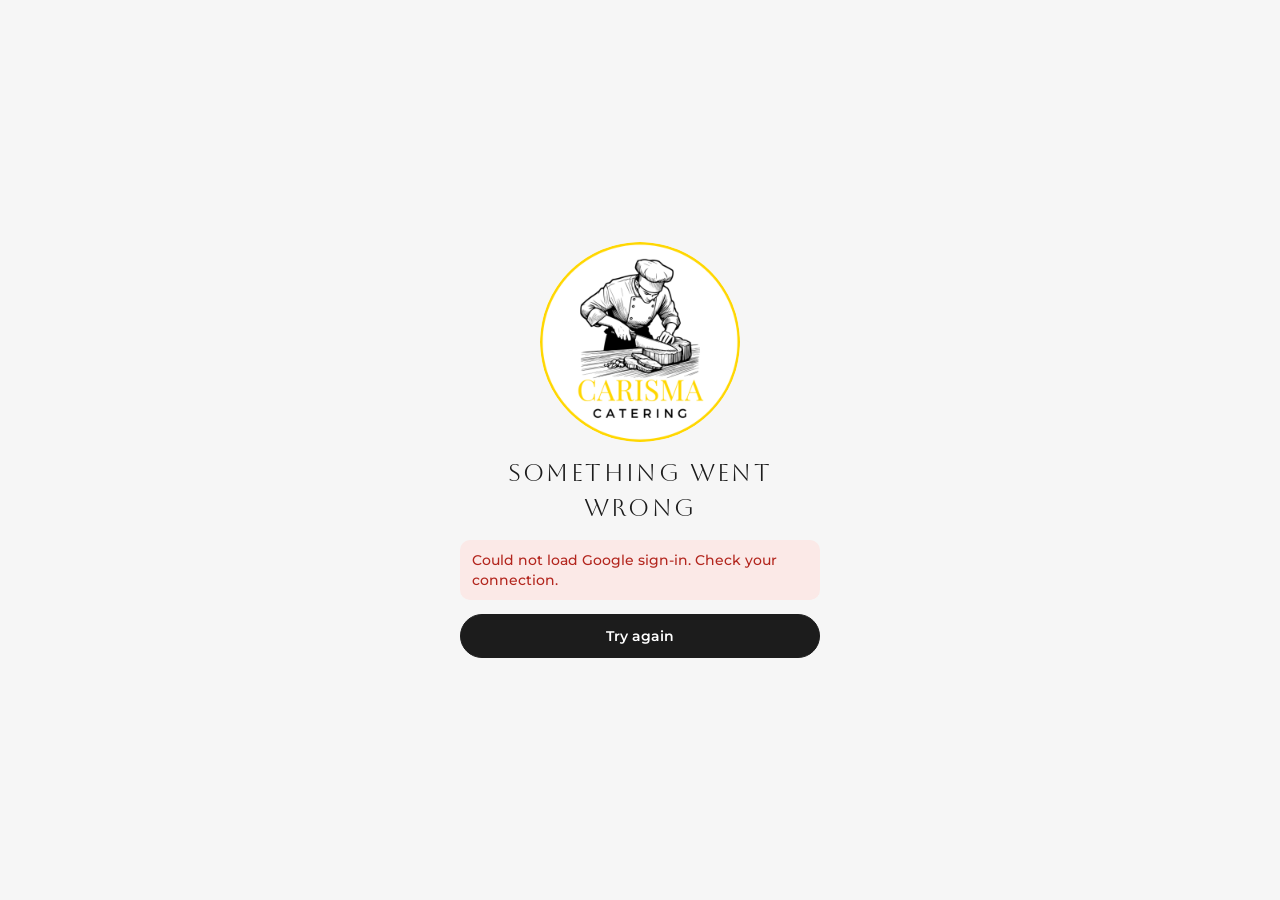
<file: index.html>
<!doctype html>
<html lang="en-GB">
<head>
  <meta charset="utf-8">
  <meta name="viewport" content="width=device-width, initial-scale=1, viewport-fit=cover">
  <title>Carisma Ops</title>
  <meta name="theme-color" content="#1c1c1c">
  <meta name="apple-mobile-web-app-capable" content="yes">
  <meta name="apple-mobile-web-app-status-bar-style" content="black-translucent">
  <meta name="apple-mobile-web-app-title" content="Carisma Ops">
  <link rel="icon" href="assets/logo-badge.png" type="image/png">
  <link rel="apple-touch-icon" href="assets/apple-touch-icon.png">
  <link rel="manifest" href="manifest.webmanifest">
  <link rel="preconnect" href="https://fonts.googleapis.com">
  <link rel="preconnect" href="https://fonts.gstatic.com" crossorigin>
  <link rel="stylesheet" href="https://fonts.googleapis.com/css2?family=Aboreto&family=Montserrat:wght@400;500;600;700&display=swap">
  <!-- Release version. Bump it (and the two ?v= below) on every deploy so browsers fetch
       all files fresh together instead of mixing cached old modules with new ones.
       Every module in js/ must be listed here. -->
  <script type="importmap">
  {
    "imports": {
      "./js/auth.js": "./js/auth.js?v=2026-10-06.4",
      "./js/config.js": "./js/config.js?v=2026-10-06.4",
      "./js/costing.js": "./js/costing.js?v=2026-10-06.4",
      "./js/icons.js": "./js/icons.js?v=2026-10-06.4",
      "./js/legacy-import.js": "./js/legacy-import.js?v=2026-10-06.4",
      "./js/main.js": "./js/main.js?v=2026-10-06.4",
      "./js/pdf-text.js": "./js/pdf-text.js?v=2026-10-06.4",
      "./js/pricelist-paste.js": "./js/pricelist-paste.js?v=2026-10-06.4",
      "./js/recipe-cost.js": "./js/recipe-cost.js?v=2026-10-06.4",
      "./js/recipe-paste.js": "./js/recipe-paste.js?v=2026-10-06.4",
      "./js/sheets.js": "./js/sheets.js?v=2026-10-06.4",
      "./js/starter-ingredients.js": "./js/starter-ingredients.js?v=2026-10-06.4",
      "./js/store.js": "./js/store.js?v=2026-10-06.4",
      "./js/ui.js": "./js/ui.js?v=2026-10-06.4",
      "./js/units.js": "./js/units.js?v=2026-10-06.4",
      "./js/views/ingredients.js": "./js/views/ingredients.js?v=2026-10-06.4",
      "./js/views/menus.js": "./js/views/menus.js?v=2026-10-06.4",
      "./js/views/prices.js": "./js/views/prices.js?v=2026-10-06.4",
      "./js/views/recipes.js": "./js/views/recipes.js?v=2026-10-06.4",
      "./js/views/suppliers.js": "./js/views/suppliers.js?v=2026-10-06.4"
    }
  }
  </script>
  <link rel="stylesheet" href="css/app.css?v=2026-10-06.4">
  <script type="module" src="js/main.js?v=2026-10-06.4"></script>
</head>
<body>
  <div id="loading" class="screen splash">
    <img class="splash-logo pulse" src="assets/logo-light.png" alt="Carisma Catering">
    <p class="overline">Ops</p>
    <p id="loading-msg" class="muted">Loading…</p>
  </div>

  <div id="signin" class="screen splash" hidden>
    <div class="splash-card">
      <img class="splash-logo" src="assets/logo-light.png" alt="Carisma Catering">
      <p class="overline">Ops</p>
      <p class="muted">Food cost, recipes and menus for the team.</p>
      <p id="signin-msg" class="form-error" role="alert" hidden></p>
      <button id="signin-btn" class="btn primary block lg">Sign in with Google</button>
      <p class="muted small">Use the Google account the Carisma spreadsheet is shared with.</p>
    </div>
  </div>

  <!-- First run only, while CLIENT_ID / SPREADSHEET_ID are blank in js/config.js. -->
  <div id="setup" class="screen splash" hidden>
    <div class="splash-card">
      <img class="splash-logo" src="assets/logo-light.png" alt="Carisma Catering">
      <p class="overline">Set up</p>
      <p id="setup-msg" class="form-error" role="alert" hidden></p>
      <form id="setup-client" class="setup-form" hidden>
        <p class="muted">Paste the Google OAuth client ID for Carisma Ops. It's remembered in this browser.</p>
        <input name="clientId" required autocomplete="off" placeholder="…apps.googleusercontent.com" aria-label="Google OAuth client ID">
        <button class="btn primary block lg">Continue</button>
      </form>
      <form id="setup-sheet" class="setup-form" hidden>
        <p class="muted">Carisma Ops keeps its data in a Google spreadsheet. Create a new one, or connect one that's already set up.</p>
        <button type="button" id="setup-create" class="btn primary block lg">Create a new spreadsheet</button>
        <p class="or-divider">or</p>
        <input name="sheet" autocomplete="off" placeholder="Spreadsheet link or ID" aria-label="Spreadsheet link or ID">
        <button class="btn block">Use this spreadsheet</button>
      </form>
      <div id="setup-convert" class="setup-form" hidden>
        <p class="muted">This spreadsheet is still in the old Carisma Ops layout. Converting it renames the old tabs to
          <b>OLD_…</b> (kept as a backup, nothing is deleted), creates the new tabs, and copies your ingredients,
          suppliers, prices, recipes and menus across.</p>
        <p class="muted small">Saved costs are recalculated from the prices. Per-line supplier choices are not carried
          over: recipes use each ingredient's preferred supplier, or the cheapest.</p>
        <button type="button" id="setup-convert-btn" class="btn primary block lg">Convert this spreadsheet</button>
      </div>
    </div>
  </div>

  <div id="fatal" class="screen splash" hidden>
    <div class="splash-card">
      <img class="splash-logo" src="assets/logo-light.png" alt="Carisma Catering">
      <h1 class="title">Something went wrong</h1>
      <p id="fatal-msg" class="form-error" role="alert"></p>
      <button id="retry-btn" class="btn primary block">Try again</button>
    </div>
  </div>

  <div id="app" hidden>
    <header class="topbar">
      <a class="brand" href="#/ingredients" aria-label="Carisma Ops home">
        <img src="assets/logo-badge.png" alt="">
        <span class="brand-name">Carisma</span>
        <span class="brand-sub">Ops</span>
      </a>
      <nav class="nav" aria-label="Main">
        <a href="#/ingredients" data-route="ingredients">
          <svg class="icon" viewBox="0 0 24 24" aria-hidden="true" fill="none" stroke="currentColor" stroke-width="1.8" stroke-linecap="round" stroke-linejoin="round"><path d="M5 19c0-8 6-14 14-14 0 8-6 14-14 14zM5 19l7-7"/></svg>
          <span>Ingredients</span>
        </a>
        <a href="#/suppliers" data-route="suppliers">
          <svg class="icon" viewBox="0 0 24 24" aria-hidden="true" fill="none" stroke="currentColor" stroke-width="1.8" stroke-linecap="round" stroke-linejoin="round"><path d="M3 6h11v10H3zM14 10h4l3 3v3h-7"/><circle cx="7" cy="18" r="2"/><circle cx="17" cy="18" r="2"/></svg>
          <span>Suppliers</span>
        </a>
        <a href="#/recipes" data-route="recipes">
          <svg class="icon" viewBox="0 0 24 24" aria-hidden="true" fill="none" stroke="currentColor" stroke-width="1.8" stroke-linecap="round" stroke-linejoin="round"><path d="M5 4h11a2 2 0 0 1 2 2v14H7a2 2 0 0 1-2-2zM5 18a2 2 0 0 1 2-2h11M9 8h5"/></svg>
          <span>Recipes</span>
        </a>
        <a href="#/menus" data-route="menus">
          <svg class="icon" viewBox="0 0 24 24" aria-hidden="true" fill="none" stroke="currentColor" stroke-width="1.8" stroke-linecap="round" stroke-linejoin="round"><rect x="5" y="4" width="14" height="17" rx="2"/><path d="M8.5 9h7M8.5 12.5h7M8.5 16h4"/></svg>
          <span>Menus</span>
        </a>
      </nav>
      <div class="top-actions">
        <button id="refresh-btn" class="icon-btn on-dark" aria-label="Refresh data from the spreadsheet" title="Refresh">
          <svg class="icon" viewBox="0 0 24 24" aria-hidden="true" fill="none" stroke="currentColor" stroke-width="1.8" stroke-linecap="round" stroke-linejoin="round"><path d="M20 12a8 8 0 1 1-2.4-5.7M20 4v5h-5"/></svg>
        </button>
        <details class="account">
          <summary class="avatar" aria-label="Account"><span id="user-initial">·</span></summary>
          <div class="menu">
            <p id="user-email" class="small muted"></p>
            <a id="sheet-link" class="menu-item" target="_blank" rel="noopener">Open the spreadsheet</a>
            <button id="import-btn" class="menu-item">Import from the old sheet</button>
            <button id="signout-btn" class="menu-item">Sign out</button>
          </div>
        </details>
      </div>
    </header>
    <div id="banner" class="banner" role="alert" hidden>
      <span>Your Google session has expired. Nothing you've typed is lost.</span>
      <button id="reconnect-btn" class="btn primary sm">Reconnect</button>
    </div>
    <main id="view"></main>
  </div>

  <div id="toasts" class="toasts" aria-live="polite"></div>
</body>
</html>
</file>
<file: css/app.css>
/* Carisma Ops — the Conviviale Ops design system in Carisma's colours: white, #1c1c1c, #f6d201.
   Type: Aboreto (display, uppercase) + Montserrat (text). Mobile first. */

:root {
  /* brand */
  --white: #ffffff;
  --ink: #1c1c1c;
  --yellow: #f6d201;

  /* derived from the three above */
  --black: #000000;
  --yellow-soft: #fdf6c7;
  --gold: #7a6200;      /* yellow dark enough to read as text on white */
  --paper: #f6f6f6;
  --surface: var(--white);
  --soft: #efefef;
  --mid: #cfcfcf;
  --line: #e2e2e2;
  --muted: #6a6a6a;
  --faint: #8a8a8a;
  --danger: #b3261e;
  --danger-soft: #fbe9e7;

  --display: "Aboreto", Georgia, serif;
  --text: "Montserrat", system-ui, -apple-system, "Segoe UI", sans-serif;
  --radius: 14px;
  --shadow: 0 1px 2px rgb(28 28 28 / .06), 0 6px 20px rgb(28 28 28 / .08);
  --topbar-h: 56px;
  --bottombar-h: 64px;
  --safe-b: env(safe-area-inset-bottom, 0px);
  --safe-t: env(safe-area-inset-top, 0px);

  font-family: var(--text);
  color: var(--ink);
  background: var(--paper);
  -webkit-text-size-adjust: 100%;
}

* { box-sizing: border-box; }
html { background: var(--paper); }
body {
  margin: 0; min-height: 100vh; min-height: 100dvh; font-size: 15px; line-height: 1.45;
  background: var(--paper);
  -webkit-tap-highlight-color: transparent;
}
[hidden] { display: none !important; }
h1, h2, h3 { margin: 0; font-weight: 400; }
a { color: var(--ink); }
p { margin: 0; }
.muted { color: var(--muted); }
.small { font-size: 13px; }
.icon { width: 22px; height: 22px; flex-shrink: 0; }
:focus-visible { outline: 2px solid var(--yellow); outline-offset: 2px; }

.overline { font-family: var(--display); text-transform: uppercase; letter-spacing: .32em; color: var(--faint); font-size: 13px; }
.title { font-family: var(--display); text-transform: uppercase; letter-spacing: .1em; color: var(--ink); font-size: 24px; }

/* ---------- Splash screens: loading, sign-in, error ---------- */
.screen.splash {
  min-height: 100vh; min-height: 100dvh; display: grid; place-content: center; justify-items: center; gap: 14px;
  padding: calc(24px + var(--safe-t)) 24px calc(24px + var(--safe-b)); text-align: center; position: relative; overflow: hidden;
}
.splash-logo { width: min(200px, 56vw); height: auto; border-radius: 50%; }
.splash-logo.pulse { animation: breathe 2.4s ease-in-out infinite; }
@keyframes breathe { 50% { scale: .94; opacity: .75; } }
@keyframes turn { to { rotate: 360deg; } }
.splash .overline { margin-top: -2px; }
.setup-form { width: 100%; display: grid; gap: 12px; }
.setup-form .or-divider { margin: 0; }
.splash-card { position: relative; z-index: 1; width: min(360px, 100%); display: grid; gap: 14px; justify-items: center; }
.splash-card .form-error { margin: 0; width: 100%; text-align: left; }

/* ---------- Buttons ---------- */
.btn {
  font: inherit; font-size: 14px; font-weight: 600; border: 1px solid var(--line); background: var(--surface); color: var(--ink);
  min-height: 44px; padding: 10px 16px; border-radius: 999px; cursor: pointer; text-decoration: none;
  display: inline-flex; align-items: center; justify-content: center; gap: 8px; white-space: nowrap;
  transition: background .15s, border-color .15s;
}
.btn:hover { background: var(--soft); }
.btn:disabled { opacity: .55; cursor: default; }
.btn.primary { background: var(--ink); border-color: var(--ink); color: #fff; }
.btn.primary:hover:not(:disabled) { background: var(--black); }
.btn.block { width: 100%; }
.btn.lg { min-height: 52px; font-size: 15px; }
.btn.sm { min-height: 36px; padding: 6px 14px; font-size: 13px; }
.icon-btn {
  border: 0; background: none; color: var(--muted); cursor: pointer; width: 44px; height: 44px; border-radius: 50%;
  display: inline-grid; place-items: center; font-size: 26px; line-height: 1; padding: 0;
}
.icon-btn:hover { background: var(--soft); }
.icon-btn.on-dark { color: rgb(255 255 255 / .85); }
.icon-btn.on-dark:hover { background: rgb(255 255 255 / .12); }
.icon-btn.spinning .icon { animation: turn .9s linear infinite; }

/* ---------- Top bar ---------- */
.topbar {
  position: sticky; top: 0; z-index: 20; display: flex; align-items: center; gap: 12px;
  height: calc(var(--topbar-h) + var(--safe-t)); padding: var(--safe-t) 8px 0 16px;
  background: var(--ink); color: var(--white);
  box-shadow: 0 1px 0 rgb(0 0 0 / .08);
}
.brand { display: flex; align-items: baseline; gap: 10px; text-decoration: none; color: inherit; flex-shrink: 0; }
.brand img { width: 38px; height: 38px; align-self: center; border-radius: 50%; }
.brand-name { font-family: var(--display); text-transform: uppercase; letter-spacing: .18em; font-size: 20px; line-height: 1; }
.brand-sub { font-family: var(--display); text-transform: uppercase; letter-spacing: .3em; font-size: 11px; color: var(--yellow); }
.top-actions { margin-left: auto; display: flex; align-items: center; gap: 2px; }

.account { position: relative; }
.account summary { list-style: none; }
.account summary::-webkit-details-marker { display: none; }
.avatar {
  width: 36px; height: 36px; margin: 4px; border-radius: 50%; display: grid; place-items: center; cursor: pointer;
  background: var(--yellow); color: var(--ink); font-weight: 700; font-size: 14px; text-transform: uppercase;
}
.account .menu {
  position: absolute; right: 4px; top: calc(100% + 6px); width: 250px; background: var(--surface); color: var(--ink);
  border: 1px solid var(--line); border-radius: var(--radius); box-shadow: var(--shadow); padding: 8px; display: grid; gap: 2px;
}
.account .menu p { padding: 8px 10px; overflow: hidden; text-overflow: ellipsis; }
.menu-item {
  font: inherit; font-size: 14px; text-align: left; border: 0; background: none; color: var(--ink); cursor: pointer;
  padding: 12px 10px; border-radius: 8px; text-decoration: none;
}
.menu-item:hover { background: var(--soft); }

/* Navigation: bottom tab bar on phones, inline in the top bar on wider screens */
.nav {
  position: fixed; z-index: 20; left: 0; right: 0; bottom: 0; display: grid; grid-template-columns: repeat(4, 1fr);
  height: calc(var(--bottombar-h) + var(--safe-b)); padding-bottom: var(--safe-b);
  background: rgb(255 254 251 / .96); backdrop-filter: blur(8px); border-top: 1px solid var(--line);
}
.nav a, .nav .soon {
  display: flex; flex-direction: column; align-items: center; justify-content: center; gap: 3px; position: relative;
  text-decoration: none; color: var(--muted); font-size: 11px; font-weight: 600; letter-spacing: .02em;
}
.nav a.active { color: var(--ink); }
.nav a.active::before { content: ""; position: absolute; top: 0; width: 32px; height: 3px; border-radius: 0 0 3px 3px; background: var(--yellow); }
.nav .soon { opacity: .45; }
.nav .soon small { position: absolute; top: 6px; right: calc(50% - 30px); font-size: 8px; text-transform: uppercase; letter-spacing: .08em;
  background: var(--soft); color: var(--muted); padding: 1px 4px; border-radius: 4px; }

.banner {
  display: flex; align-items: center; justify-content: center; gap: 12px; flex-wrap: wrap; text-align: center;
  padding: 10px 16px; background: var(--yellow-soft); color: var(--ink); font-size: 14px; font-weight: 500;
}

main {
  max-width: 1200px; margin: 0 auto; position: relative;
  padding: 20px 16px calc(var(--bottombar-h) + var(--safe-b) + 88px);
}

/* ---------- Page header & toolbar ---------- */
.page-head { display: flex; align-items: flex-end; justify-content: space-between; gap: 12px; margin-bottom: 16px; }
.page-head .title { font-size: 26px; line-height: 1.1; }
.page-head .overline { font-size: 11px; margin-bottom: 6px; }
main { isolation: isolate; overflow-x: clip; }

.toolbar { display: grid; gap: 10px; margin-bottom: 16px; }
.search-wrap { position: relative; }
.search-wrap .icon { position: absolute; left: 14px; top: 50%; translate: 0 -50%; color: var(--faint); pointer-events: none; }
.search { width: 100%; padding-left: 44px !important; border-radius: 999px !important; }
.filters { display: flex; gap: 8px; overflow-x: auto; scrollbar-width: none; margin: 0 -16px; padding: 2px 16px; }
.filters::-webkit-scrollbar { display: none; }
.filters select { flex: 0 0 auto; max-width: 190px; border-radius: 999px; min-height: 40px; padding: 8px 32px 8px 14px; font-size: 14px; }
.toggle-chip { flex: 0 0 auto; display: inline-flex; align-items: center; gap: 6px; cursor: pointer; white-space: nowrap;
  border: 1px solid var(--line); background: var(--surface); border-radius: 999px; padding: 8px 14px; font-size: 14px; min-height: 40px; }
.toggle-chip input { position: absolute; opacity: 0; pointer-events: none; }
.toggle-chip:has(input:checked) { background: var(--ink); border-color: var(--ink); color: #fff; }
.toggle-chip:has(input:focus-visible) { outline: 2px solid var(--yellow); outline-offset: 2px; }

input, select, textarea {
  font: inherit; font-size: 16px; /* 16px stops iOS zooming into fields */
  color: var(--ink); background: var(--surface); border: 1px solid var(--line); border-radius: 10px;
  padding: 11px 12px; min-height: 46px; min-width: 0; width: 100%;
}
select {
  appearance: none; -webkit-appearance: none; padding-right: 34px;
  background: var(--surface) url("data:image/svg+xml,%3Csvg xmlns='http://www.w3.org/2000/svg' viewBox='0 0 24 24' fill='none' stroke='%236a6a6a' stroke-width='2' stroke-linecap='round'%3E%3Cpath d='m6 9 6 6 6-6'/%3E%3C/svg%3E") right 10px center / 18px no-repeat;
}
textarea { resize: vertical; }
input:focus, select:focus, textarea:focus { outline: none; border-color: var(--ink); box-shadow: 0 0 0 3px rgb(246 210 1 / .45); }
input[type=checkbox] { accent-color: var(--ink); width: 20px; height: 20px; min-height: 0; }

/* Floating add button on phones */
.fab {
  position: fixed; z-index: 15; right: 16px; bottom: calc(var(--bottombar-h) + var(--safe-b) + 16px);
  width: 58px; height: 58px; border-radius: 50%; border: 0; cursor: pointer;
  background: var(--yellow); color: var(--ink); display: grid; place-items: center;
  box-shadow: 0 6px 18px rgb(28 28 28 / .28);
}
.fab .icon { width: 26px; height: 26px; }
.fab:active { scale: .96; }
.page-head .add-desktop { display: none; }

/* ---------- Record cards ---------- */
.cards { display: grid; gap: 10px; }
.card {
  position: relative; background: var(--surface); border: 1px solid var(--line); border-radius: var(--radius);
  padding: 14px 16px; display: grid; gap: 8px; transition: border-color .15s, box-shadow .15s;
}
.card:hover { border-color: var(--mid); box-shadow: var(--shadow); }
.card.inactive { opacity: .62; }
/* Whole card opens the editor; links inside stay tappable above it. */
.card-hit { position: absolute; inset: 0; border: 0; background: none; border-radius: inherit; cursor: pointer; z-index: 0; }
.card a, .card .card-actions { position: relative; z-index: 1; }
.card-top { display: flex; justify-content: space-between; align-items: flex-start; gap: 12px; }
.card-name { font-weight: 600; font-size: 16px; line-height: 1.3; }
.card-sub { font-size: 13px; color: var(--muted); margin-top: 2px; }
.card-figure { text-align: right; flex-shrink: 0; }
.card-figure strong { display: block; color: var(--ink); font-size: 16px; font-weight: 700; font-variant-numeric: tabular-nums; }
.card-figure span { font-size: 12px; color: var(--muted); font-variant-numeric: tabular-nums; }
.card-meta { display: flex; flex-wrap: wrap; gap: 4px 14px; font-size: 13px; color: var(--muted); }
.card-meta b { color: var(--ink); font-weight: 600; }
.card-meta .icon { width: 15px; height: 15px; vertical-align: -3px; margin-right: 4px; color: var(--faint); }
.tags { display: flex; flex-wrap: wrap; gap: 5px; }
.tag { display: inline-block; font-size: 11px; font-weight: 600; padding: 3px 9px; border-radius: 99px;
  background: var(--soft); color: var(--muted); letter-spacing: .02em; }
.tag.allergen { background: var(--yellow-soft); color: var(--ink); }
.warn { color: var(--gold); font-weight: 600; }
.days { display: flex; gap: 4px; }
.day { width: 30px; height: 26px; display: grid; place-items: center; border-radius: 6px; font-size: 11px; font-weight: 600;
  background: var(--soft); color: var(--faint); }
.day.on { background: var(--ink); color: #fff; }
.card-actions { display: flex; gap: 8px; }
.card-actions .btn { flex: 1; min-height: 40px; font-size: 13px; }
.card-actions .icon { width: 18px; height: 18px; }

.empty { display: grid; justify-items: center; gap: 10px; text-align: center; padding: 48px 16px; color: var(--muted); }

/* ---------- Dialog (full-screen sheet on phones) ---------- */
dialog.modal {
  border: 0; padding: 0; margin: 0; width: 100%; max-width: 100%; height: 100%; max-height: 100%;
  background: var(--surface); color: var(--ink);
}
dialog.modal[open] { animation: sheet-up .22s ease-out; }
@keyframes sheet-up { from { translate: 0 24px; opacity: 0; } }
dialog.modal::backdrop { background: rgb(28 28 28 / .5); }
.modal-form { display: flex; flex-direction: column; height: 100%; }
.modal-head {
  position: relative; overflow: hidden; display: flex; justify-content: space-between; align-items: center; gap: 8px;
  padding: calc(10px + var(--safe-t)) 8px 10px 20px; border-bottom: 1px solid var(--line); flex-shrink: 0;
}
.modal-head h2 { font-family: var(--display); text-transform: uppercase; letter-spacing: .08em; color: var(--ink); font-size: 18px; line-height: 1.2; }
.modal-head .icon-btn { position: relative; z-index: 1; }
.modal-body { padding: 18px 20px 24px; overflow-y: auto; flex: 1; -webkit-overflow-scrolling: touch; }
.modal-foot {
  display: flex; gap: 10px; padding: 12px 16px calc(12px + var(--safe-b)); border-top: 1px solid var(--line);
  background: var(--surface); flex-shrink: 0;
}
.modal-foot .btn { flex: 1; }
.modal-foot .foot-left { flex: 0 0 auto; margin-right: auto; }
.form-grid { display: grid; grid-template-columns: 1fr 1fr; gap: 16px 12px; }
.form-grid > .field { grid-column: 1 / -1; }
.form-grid > .field.half { grid-column: auto; }
.field { display: flex; flex-direction: column; gap: 6px; font-size: 13px; font-weight: 600; min-width: 0; color: var(--ink); }
.field.check { flex-direction: row; align-items: center; gap: 10px; font-size: 15px; font-weight: 500; min-height: 46px; cursor: pointer; }
.field .hint { font-weight: 400; color: var(--muted); font-size: 12px; }
.req { color: var(--gold); }
fieldset.field { border: 0; padding: 0; margin: 0; }
fieldset.field legend { padding: 0; margin-bottom: 8px; }
.chip-row { display: flex; flex-wrap: wrap; gap: 8px; }
.chip { cursor: pointer; position: relative; }
.chip input { position: absolute; opacity: 0; pointer-events: none; }
.chip span { display: inline-flex; align-items: center; min-height: 38px; padding: 6px 14px; border-radius: 99px; border: 1px solid var(--line);
  background: var(--surface); font-size: 14px; font-weight: 500; user-select: none; }
.chip input:checked + span { background: var(--ink); border-color: var(--ink); color: #fff; }
.chip input:focus-visible + span { outline: 2px solid var(--yellow); outline-offset: 2px; }
.form-error { color: var(--danger); background: var(--danger-soft); border-radius: 10px; padding: 10px 12px; margin: 0 16px 10px;
  font-size: 14px; font-weight: 500; }
.form-error .btn { margin-top: 8px; }
.cost-preview { margin-top: 18px; padding: 12px 14px; background: var(--soft); border-radius: 10px; font-size: 14px; color: var(--muted); }
.cost-preview strong { color: var(--ink); font-size: 18px; }
.history { margin-top: 20px; }
.history h3 { font-family: var(--display); text-transform: uppercase; letter-spacing: .14em; font-size: 13px; color: var(--faint); margin-bottom: 6px; }
.history table { width: 100%; border-collapse: collapse; font-size: 14px; }
.history td { padding: 8px 0; border-bottom: 1px solid var(--line); }
.history .num { text-align: right; font-variant-numeric: tabular-nums; padding: 8px 12px; }

/* ---------- Recipes ---------- */
.btn.danger { color: var(--danger); }
.btn.danger:hover { background: var(--danger-soft); border-color: #efc9c5; }
.icon-btn.sm { width: 40px; height: 40px; border: 1px solid var(--line); background: var(--surface); }
.icon-btn.sm .icon { width: 18px; height: 18px; }
.gp-chip { display: inline-flex; align-items: baseline; gap: 2px; font-size: 12px; font-weight: 700; padding: 2px 9px; border-radius: 99px; }
.gp-chip small { font-weight: 500; opacity: .8; }
.gp-chip.ok { background: var(--soft); color: var(--ink); }
.gp-chip.low { background: var(--danger-soft); color: var(--danger); }

.recipe-sheet .modal-head { align-items: flex-start; }
.recipe-sheet .head-text { min-width: 0; position: relative; z-index: 1; }
.recipe-sheet .head-text .overline { font-size: 10px; letter-spacing: .24em; margin-bottom: 4px; }
.recipe-sheet.busy .modal-body, .recipe-sheet.busy .modal-foot { opacity: .6; pointer-events: none; }
.recipe-sheet .modal-foot .btn { padding-left: 10px; padding-right: 10px; }

.summary { background: var(--paper); border: 1px solid var(--line); border-radius: var(--radius); padding: 16px; display: grid; gap: 12px; }
.summary-main { display: flex; justify-content: space-between; gap: 16px; align-items: flex-end; }
.stat-big, .stat-gp { display: grid; gap: 2px; }
.stat-big .overline, .stat-gp .overline { font-size: 10px; letter-spacing: .2em; }
.stat-big strong { font-size: 32px; line-height: 1.1; color: var(--ink); font-weight: 700; font-variant-numeric: tabular-nums; }
.stat-big small, .stat-gp small { font-size: 12px; color: var(--muted); }
.stat-gp { text-align: right; }
.stat-gp strong { font-size: 24px; line-height: 1.1; font-weight: 700; font-variant-numeric: tabular-nums; }
.stat-gp.ok strong { color: var(--ink); }
.stat-gp.low strong { color: var(--danger); }
.gp-meter { position: relative; height: 10px; border-radius: 99px; background: var(--soft); }
.gp-fill { height: 100%; border-radius: inherit; transition: width .3s; }
.gp-fill.ok { background: var(--ink); }
.gp-fill.low { background: var(--danger); }
.gp-target { position: absolute; top: -4px; bottom: -4px; width: 3px; margin-left: -1.5px; background: var(--gold); border-radius: 2px; }
.summary-grid { display: grid; grid-template-columns: repeat(3, 1fr); gap: 8px; }
.summary-grid div { display: grid; gap: 2px; }
.summary-grid span { font-size: 11px; color: var(--muted); }
.summary-grid b { font-size: 15px; font-variant-numeric: tabular-nums; }
.suggest { font-size: 13px; color: var(--muted); }
.suggest b { color: var(--ink); }

.detail-block { margin-top: 22px; }
.section-title { font-family: var(--display); text-transform: uppercase; letter-spacing: .16em; font-size: 13px; color: var(--faint); margin-bottom: 8px; }
.section-head { display: flex; justify-content: space-between; align-items: baseline; gap: 8px; }
.section-head b { color: var(--ink); }
.notice { margin-top: 16px; padding: 10px 12px; border-radius: 10px; background: var(--yellow-soft); color: var(--ink); font-size: 13px; font-weight: 500; }
.used-in { margin-top: 14px; }
.method { white-space: pre-wrap; font-size: 14px; line-height: 1.6; }

.scale-row { display: flex; align-items: center; gap: 8px; font-size: 13px; color: var(--muted); margin-bottom: 10px; }
.scale-row input { width: 90px; min-height: 38px; padding: 6px 10px; }
.scale-row b { color: var(--ink); }

.lines { display: grid; gap: 6px; }
.lines-empty { padding: 8px 0; }
.line { border: 1px solid var(--line); border-radius: 12px; background: var(--surface); overflow: hidden; }
.line.flag { border-left: 4px solid var(--yellow); }
.line.open { border-color: var(--mid); box-shadow: var(--shadow); }
.line-main {
  width: 100%; display: grid; grid-template-columns: 1fr auto auto; align-items: center; gap: 10px;
  padding: 10px 12px; min-height: 56px; border: 0; background: none; font: inherit; text-align: left; color: inherit; cursor: pointer;
}
.line-main:disabled { cursor: default; }
.line-text { min-width: 0; display: grid; }
.line-name { font-weight: 600; font-size: 14px; overflow: hidden; text-overflow: ellipsis; }
.line-sub { font-size: 12px; color: var(--muted); }
.line-qty { font-size: 14px; font-weight: 500; white-space: nowrap; font-variant-numeric: tabular-nums; }
.line-cost { display: grid; text-align: right; font-weight: 700; font-size: 14px; min-width: 70px; font-variant-numeric: tabular-nums; }
.line-cost small { font-weight: 400; font-size: 11px; color: var(--muted); }
.line-edit { padding: 4px 12px 12px; display: grid; gap: 10px; border-top: 1px dashed var(--line); padding-top: 12px; }
.qty-row { display: grid; grid-template-columns: 1fr 1fr auto; gap: 8px; align-items: center; }
.qty-row .btn { min-height: 46px; }
.line-actions { display: flex; flex-wrap: wrap; gap: 6px; align-items: center; }
.line-actions .btn.danger { margin-left: auto; }
.hint { font-size: 12px; color: var(--muted); }
.hint.warn { color: var(--gold); }

.add-line { margin-top: 10px; display: grid; gap: 6px; }
.paste-inline { justify-self: start; }
.results { display: grid; gap: 4px; }
.results:empty { display: none; }
.result {
  display: flex; justify-content: space-between; align-items: center; gap: 10px; width: 100%; min-height: 48px; padding: 8px 12px;
  border: 1px solid var(--line); border-radius: 10px; background: var(--surface); font: inherit; font-size: 14px; text-align: left; cursor: pointer; color: inherit;
}
.result:hover, .result:focus-visible { border-color: var(--ink); }
.result.create { color: var(--ink); font-weight: 600; justify-content: flex-start; border-style: dashed; }
.result.create .icon { width: 18px; height: 18px; }
.picker { display: grid; gap: 6px; }
.picked { border: 1px solid var(--ink); border-radius: 12px; padding: 12px; display: grid; gap: 10px; background: var(--surface); }
.picked-head { display: flex; justify-content: space-between; align-items: center; gap: 8px; }
.picked-head small { display: block; font-size: 12px; color: var(--muted); }
.picked-cost { font-size: 13px; color: var(--muted); }
.picked-cost b { color: var(--ink); }

.paste-sheet textarea { font-size: 15px; margin: 12px 0; }
.paste-summary { margin: 12px 0 8px; }
.paste-rows { display: grid; gap: 8px; }
.paste-row { border: 1px solid var(--line); border-radius: 12px; padding: 12px; display: grid; gap: 8px; background: var(--surface); }
.paste-row.off { opacity: .5; }
.paste-include { display: flex; gap: 10px; align-items: flex-start; font-size: 13px; color: var(--muted); cursor: pointer; }
.paste-include input { margin-top: 1px; flex-shrink: 0; }
.match-ok { color: var(--ink); font-size: 12px; font-weight: 600; }
.match-new { color: var(--gold); font-size: 12px; font-weight: 600; }
.paste-cost { font-weight: 700; font-size: 14px; min-width: 64px; text-align: right; font-variant-numeric: tabular-nums; }

.toast { display: flex; align-items: center; gap: 12px; }
.toast-action { font: inherit; font-weight: 700; color: #fff; background: rgb(255 255 255 / .18); border: 0; border-radius: 8px; padding: 6px 10px; cursor: pointer; }

/* ---------- Price lists ---------- */
.prices { margin-top: 20px; }
.price-rows { display: grid; gap: 6px; }
.price-row {
  width: 100%; display: flex; justify-content: space-between; align-items: center; gap: 12px; min-height: 56px;
  padding: 10px 12px; border: 1px solid var(--line); border-radius: 12px; background: var(--surface);
  font: inherit; text-align: left; color: inherit; cursor: pointer;
}
.price-row:hover, .price-row:focus-visible { border-color: var(--ink); }
.pr-main { min-width: 0; display: flex; flex-wrap: wrap; align-items: center; gap: 4px 6px; font-size: 14px; }
.pr-main small { flex-basis: 100%; font-size: 12px; color: var(--muted); }
.pr-cost { display: grid; text-align: right; flex-shrink: 0; font-variant-numeric: tabular-nums; }
.pr-cost b { font-size: 15px; }
.pr-cost small { font-size: 11px; color: var(--muted); }
.tag.used { background: var(--ink); color: var(--white); }
.supplier-info { display: grid; gap: 10px; }
.pl-search { margin-bottom: 8px; display: block; }
.pack-row { display: grid; grid-template-columns: 1fr 92px 1fr auto; gap: 8px; align-items: center; }
.pack-row select { padding-left: 10px; padding-right: 26px; background-position: right 6px center; }
.paste-sheet input[type=text][data-pp-ref] { margin-bottom: 12px; }
.history td + td { padding-left: 8px; }

/* Price-list upload */
.upload-btn { margin: 12px 0 4px; cursor: pointer; }
.or-divider { display: flex; align-items: center; gap: 10px; color: var(--muted); font-size: 12px; margin: 8px 0 0; }
.or-divider::before, .or-divider::after { content: ""; flex: 1; height: 1px; background: var(--line); }
.pp-filter { margin: 4px 0 10px; }
.pp-hidden { margin-top: 10px; }

/* ---------- Add many ---------- */
.head-actions { display: flex; gap: 8px; align-items: center; }
.bulk-sheet textarea { margin: 12px 0 8px; }
.bulk-sheet [data-act="starter"] { margin-top: 12px; }
.bulk-group { margin-top: 14px; }
.bulk-cat {
  position: sticky; top: -18px; z-index: 1; display: flex; align-items: center; gap: 10px; padding: 8px 0;
  background: var(--surface); font-family: var(--display); text-transform: uppercase; letter-spacing: .14em;
  font-size: 13px; color: var(--ink); cursor: pointer;
}
.bulk-cat small { margin-left: auto; font-family: var(--text); text-transform: none; letter-spacing: 0; color: var(--muted); font-size: 12px; }
.bulk-row { display: grid; grid-template-columns: auto 1fr 84px; gap: 10px; align-items: center; padding: 6px 0; border-bottom: 1px solid var(--line); }
.bulk-row.off .bulk-name input { color: var(--muted); }
.bulk-name { display: grid; gap: 2px; min-width: 0; }
.bulk-name input { min-height: 40px; padding: 6px 10px; }
.bulk-row select { min-height: 40px; padding: 6px 28px 6px 10px; }
.bulk-allergens { color: var(--gold); font-size: 11px; font-weight: 600; }

/* ---------- Toasts ---------- */
.toasts {
  position: fixed; z-index: 100; left: 16px; right: 16px; bottom: calc(var(--bottombar-h) + var(--safe-b) + 86px);
  display: grid; justify-items: center; gap: 8px; pointer-events: none;
}
.toast { background: var(--black); color: #fff; padding: 12px 16px; border-radius: 12px; box-shadow: var(--shadow);
  font-size: 14px; font-weight: 500; max-width: 480px; pointer-events: auto; animation: toast-in .2s ease-out; }
.toast.error { background: var(--danger); }
@keyframes toast-in { from { opacity: 0; translate: 0 8px; } }

/* ---------- Tablet & desktop ---------- */
@media (min-width: 820px) {
  :root { --topbar-h: 64px; }
  .topbar { padding: 0 16px 0 24px; gap: 28px; }
  .brand img { width: 42px; height: 42px; }
  .brand-name { font-size: 22px; }
  .nav {
    position: static; display: flex; gap: 4px; height: auto; padding: 0; background: none; backdrop-filter: none; border: 0;
  }
  .nav a, .nav .soon {
    flex-direction: row; gap: 8px; padding: 8px 14px; border-radius: 999px; color: rgb(255 255 255 / .82); font-size: 13px;
  }
  .nav .icon { width: 18px; height: 18px; }
  .nav a:hover { background: rgb(255 255 255 / .1); }
  .nav a.active { background: var(--yellow); color: var(--ink); }
  .nav a.active::before { content: none; }
  .nav .soon small { position: static; background: rgb(255 255 255 / .15); color: rgb(255 255 255 / .82); }
  main { padding: 32px 32px 64px; }
  .page-head .title { font-size: 32px; }
  .page-head .add-desktop { display: inline-flex; }
  .fab { display: none; }
  .toolbar { grid-template-columns: minmax(260px, 1fr) auto; align-items: center; }
  .filters { margin: 0; padding: 2px; overflow: visible; }
  .cards { grid-template-columns: repeat(auto-fill, minmax(340px, 1fr)); gap: 14px; }
  .toasts { bottom: 24px; left: auto; right: 24px; justify-items: end; }
  dialog.modal { width: min(680px, calc(100vw - 48px)); height: auto; max-height: calc(100vh - 64px); margin: auto; border-radius: 18px; box-shadow: 0 24px 64px rgb(0 0 0 / .25); }
  .modal-form { max-height: calc(100vh - 64px); }
  .modal-head { padding: 16px 12px 14px 24px; }
  .modal-body { padding: 20px 24px 24px; }
  .modal-foot { justify-content: flex-end; padding: 14px 20px; }
  .modal-foot .btn { flex: 0 0 auto; }
  .form-grid { gap: 16px 18px; }
  .form-grid > .field { grid-column: auto; }
  .form-grid > .field.wide { grid-column: 1 / -1; }
  .form-error { margin: 0 20px 12px; }
  dialog.recipe-sheet { width: min(820px, calc(100vw - 48px)); }
  .stat-big strong { font-size: 38px; }
}

/* ---------- Dietary tags ---------- */
.tag.diet { background: var(--ink); color: var(--white); }

/* ---------- Menus ---------- */
/* Sheets with three or four footer actions wrap them onto two rows on narrow phones. */
.recipe-sheet .modal-foot { flex-wrap: wrap; }
.menu-sheet .head-text { min-width: 0; }
.menu-sheet .head-text .overline { font-size: 10px; letter-spacing: .24em; margin-bottom: 4px; }
.menu-sheet.busy .modal-body, .menu-sheet.busy .modal-foot { opacity: .6; pointer-events: none; }
.menu-add { display: grid; grid-template-columns: 1fr 92px auto; gap: 8px; align-items: center; margin-top: 10px; }
.menu-add .unit { font-size: 13px; color: var(--muted); min-width: 52px; }
.menu-add .btn { grid-column: 1 / -1; }
.menu-line { display: grid; grid-template-columns: 1fr auto auto auto; align-items: center; gap: 10px; padding: 8px 8px 8px 12px; min-height: 56px; }
.shop-group { margin-top: 14px; }
.shop-group h4 { margin: 0 0 2px; font-size: 13px; font-weight: 700; }
.shop-row { display: flex; justify-content: space-between; align-items: center; gap: 12px; padding: 8px 0; border-bottom: 1px solid var(--line); font-size: 14px; }
@media (min-width: 820px) {
  dialog.menu-sheet { width: min(820px, calc(100vw - 48px)); }
  .menu-add { grid-template-columns: 1fr 110px auto auto; }
  .menu-add .btn { grid-column: auto; }
}
</file>
